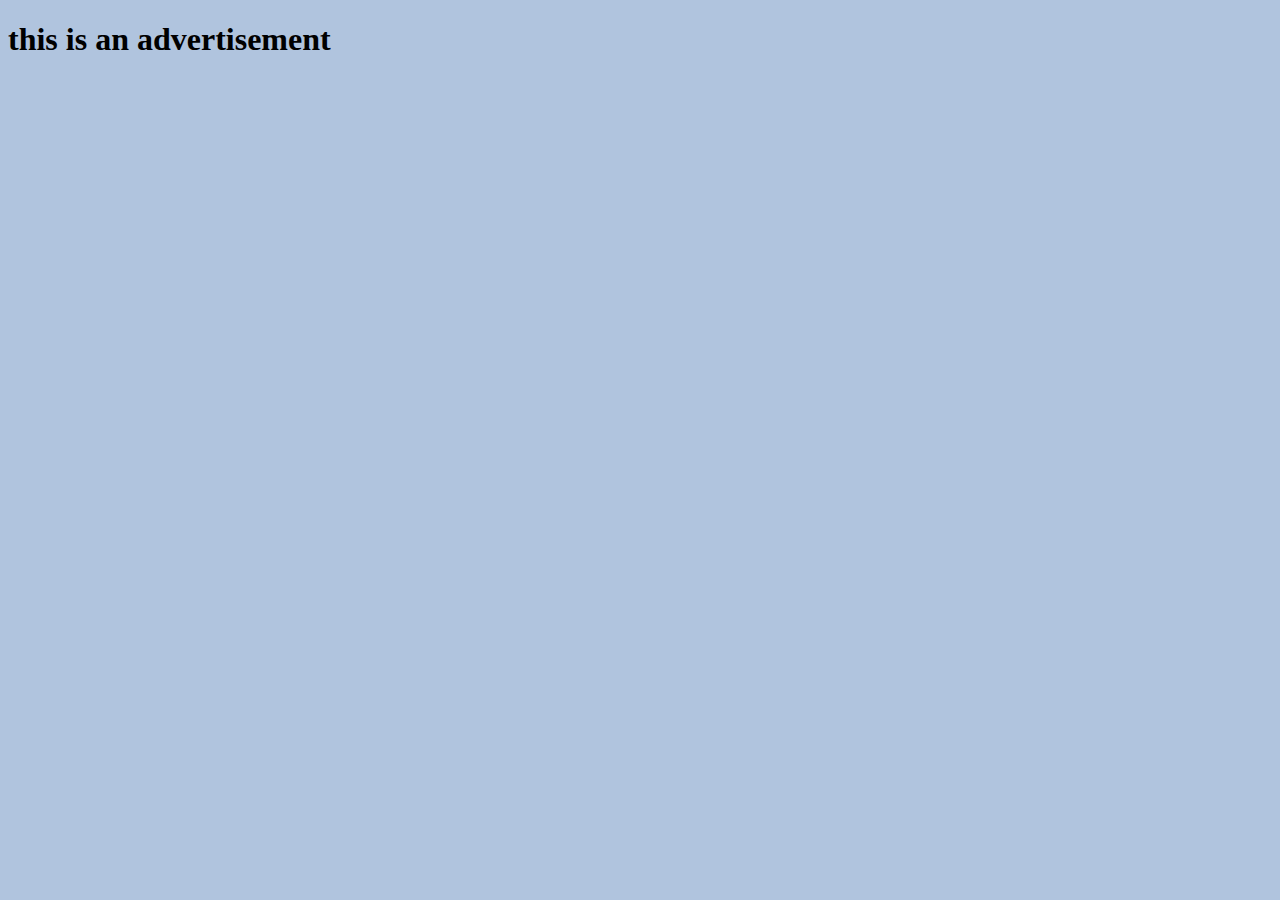
<file: iframeicin.html>
<!DOCTYPE html>
<html lang="en">
<head>
    <meta charset="UTF-8">
    <meta http-equiv="X-UA-Compatible" content="IE=edge">
    <meta name="viewport" content="width=device-width, initial-scale=1.0">
    <title>Document</title>
</head>
<body style="background-color:lightsteelblue;">
    <h1>this is an advertisement</h1>
    
</body>
</html>
</file>
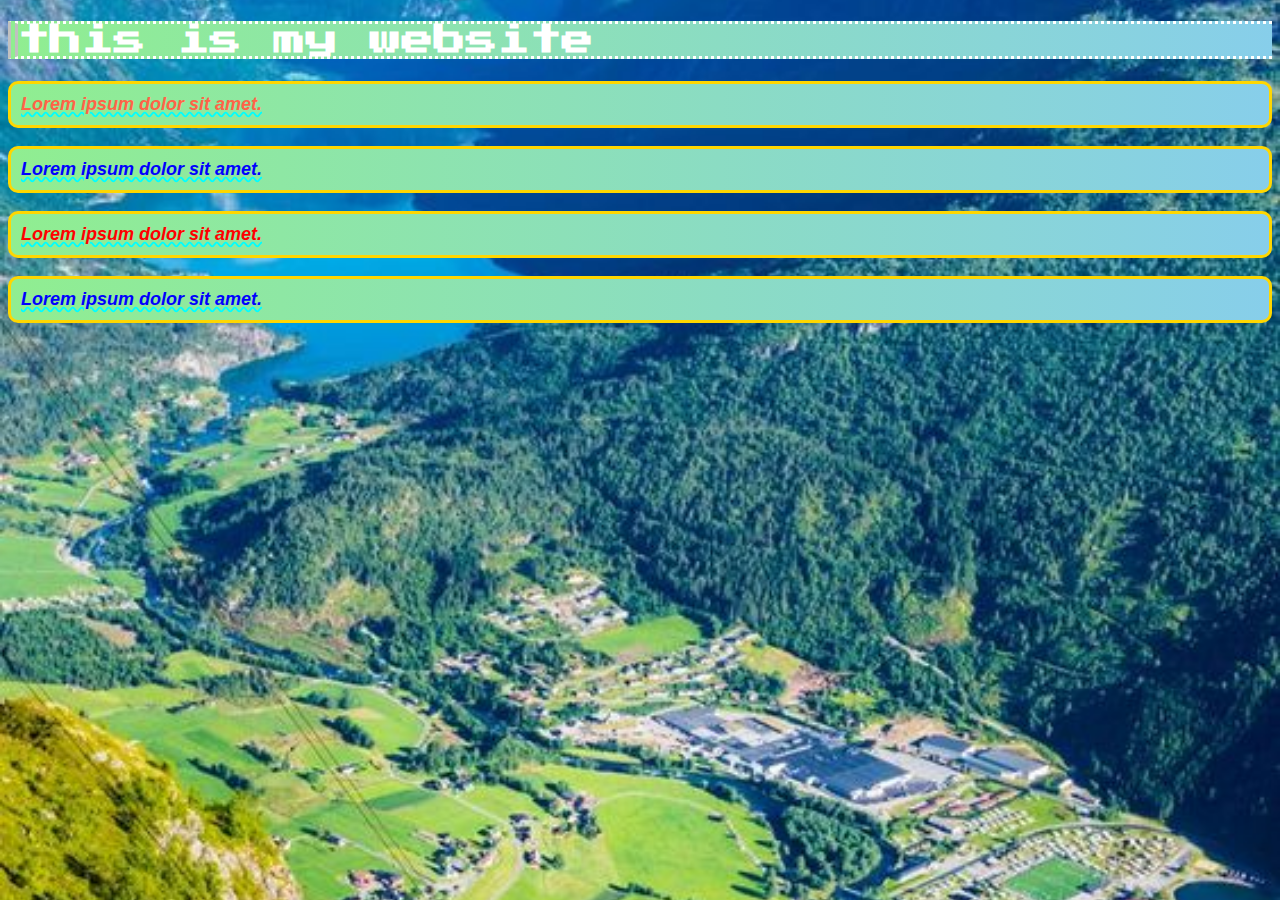
<file: index2..html>
<!DOCTYPE html>
<html lang="en">
<head>
    <meta charset="UTF-8">
    <meta http-equiv="X-UA-Compatible" content="IE=edge">
    <meta name="viewport" content="width=device-width, initial-scale=1.0">
    <title>welcome</title>
    <link rel="stylesheet" href="style.css">
    <link href="https://fonts.googleapis.com/css2?family=Press+Start+2P&display=swap" rel="stylesheet">
    <!-- google fonts -->
</head>
<body>
    <h1 >this is my website</h1>
    <p id="p1" class="odd">Lorem ipsum dolor sit amet.</p>
    <p id="p2" class="even">Lorem ipsum dolor sit amet.</p>
    <p id="p3" class="odd">Lorem ipsum dolor sit amet.</p>
    <p id="p4" class="even">Lorem ipsum dolor sit amet.</p>
</body>
</html>
</file>
<file: style.css>
body{
    background-color:rgb(227, 86, 180);
    background-image:url(norway1.jpg);
    background-repeat:no-repeat;
    background-attachment:fixed;
    background-position:center;
    background-size:cover;
}
h1{
    color:white;
    font-family:"press Start 2P","consolas",sans-serif;

    border-top-style:dotted;
    border-bottom-style:dotted;
    border-left-style:double ;
    border-left-width: 10px;
    border-left-color:silver;

    background: linear-gradient(to left,skyblue,lightgreen); 
    background-repeat:no-repeat;
    background-attachment:fixed;
}
p{
    background-color:gray; color:white;
    font-family:"consolas", sans-serif;
    font-style:italic;
    font-weight:bold;
    text-decoration:cyan wavy underline;
    font-size: 18px;

    border-style:solid;
    border: width 5px;
    border-color:gold;
    border-radius:10px;
    padding: 10px;

    background: linear-gradient(to left,skyblue,lightgreen); 
    background-repeat:no-repeat;
    background-attachment:fixed;
}
#p1{
   color:tomato;
}
.odd{
    color:red;
}
.even{
    color:blue;
}
</file>
